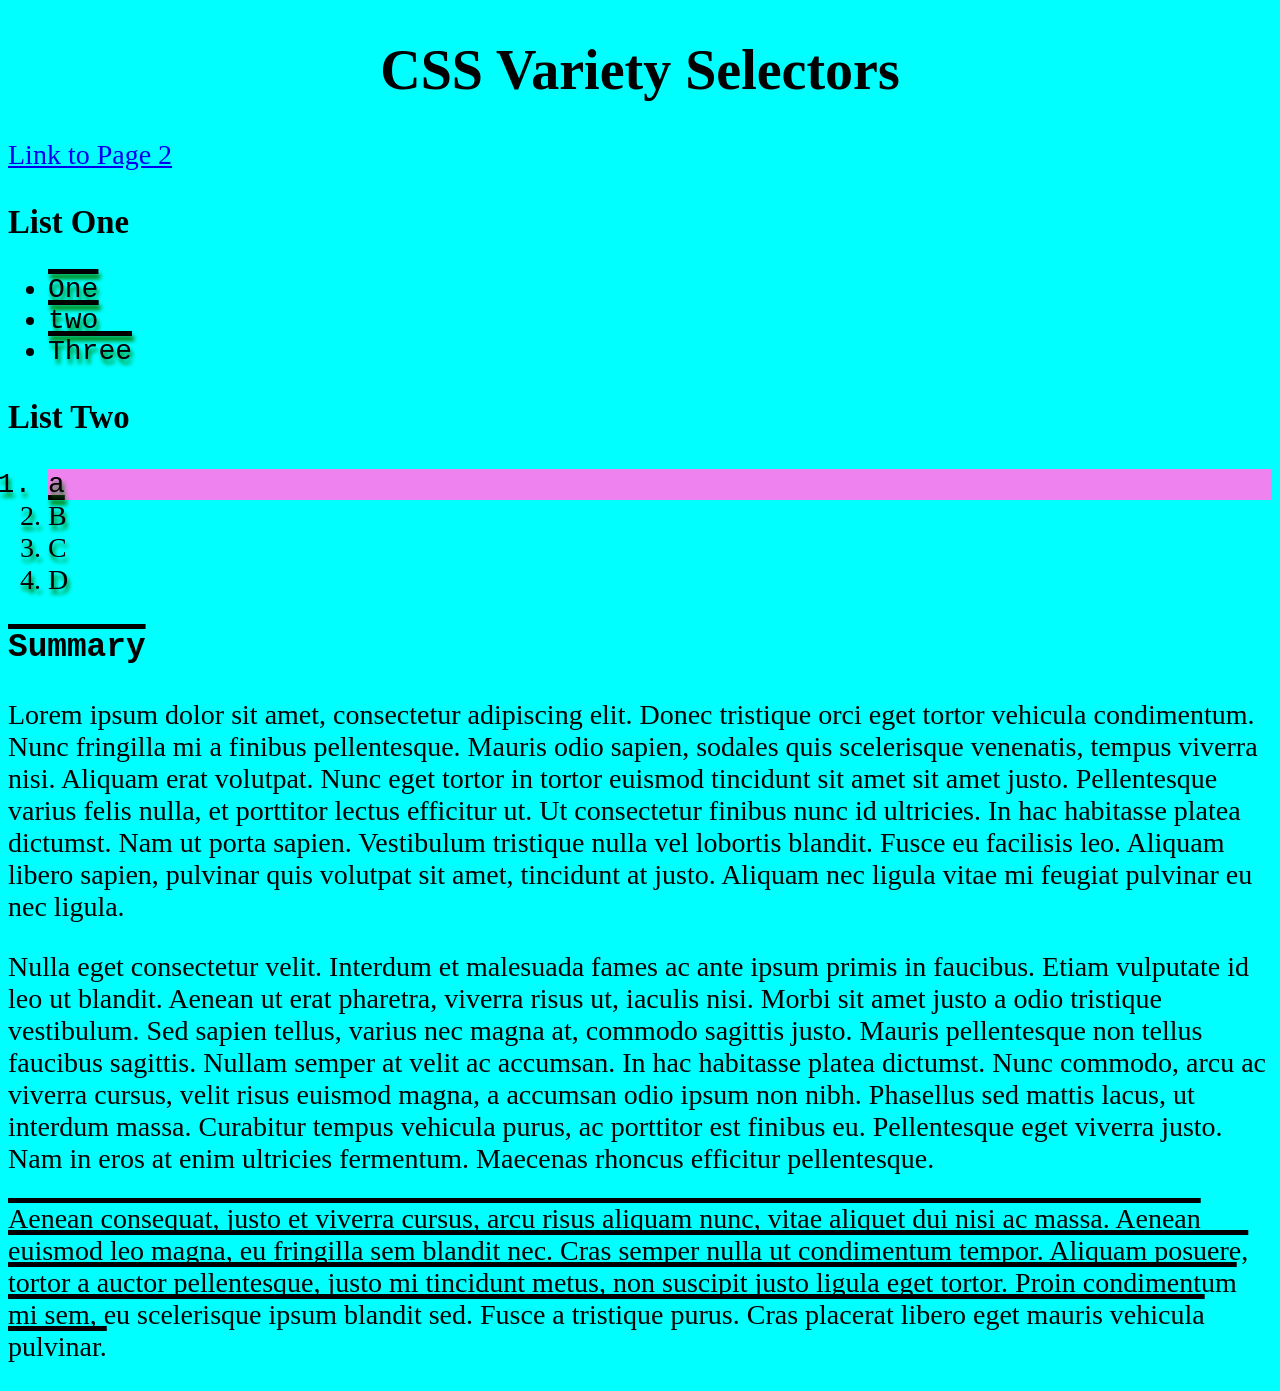
<file: index.html>
<!DOCTYPE html>
<html>
    <head>
        <title>12.1</title>
        <link rel="stylesheet" href="Style_1.css">

    </head>
    <body>
        <h1>CSS Variety Selectors</h1>
        <a href="Page_2.html">Link to Page 2</a>
        <h3>List One</h3>
        <ul class="Apple">
            <li>One</li>
            <li class="Apple">Two</li>
            <li>Three</li>
        </ul>

        <h3>List Two</h3>
        <ol>
            <li class="Apple" id="special">A</li>
            <li>B</li>
            <li>C</li>
            <li>D</li>
        </ol>

        <h3 class="Apple">Summary</h3>
        <p> Lorem ipsum dolor sit amet, consectetur adipiscing elit.
        Donec tristique orci eget tortor vehicula condimentum.
        Nunc fringilla mi a finibus pellentesque.
        Mauris odio sapien, sodales quis scelerisque venenatis,
        tempus viverra nisi. Aliquam erat volutpat.
        Nunc eget tortor in tortor euismod tincidunt sit amet sit amet justo.
        Pellentesque varius felis nulla, et porttitor lectus efficitur ut.
        Ut consectetur finibus nunc id ultricies. In hac habitasse platea dictumst.
        Nam ut porta sapien. Vestibulum tristique nulla vel lobortis blandit.
        Fusce eu facilisis leo.
        Aliquam libero sapien, pulvinar quis volutpat sit amet, tincidunt at justo.
        Aliquam nec ligula vitae mi feugiat pulvinar eu nec ligula.</p>

        <p>Nulla eget consectetur velit.
        Interdum et malesuada fames ac ante ipsum primis in faucibus.
        Etiam vulputate id leo ut blandit.
        Aenean ut erat pharetra, viverra risus ut, iaculis nisi.
        Morbi sit amet justo a odio tristique vestibulum.
        Sed sapien tellus, varius nec magna at, commodo sagittis justo.
        Mauris pellentesque non tellus faucibus sagittis. Nullam semper at velit ac accumsan.
        In hac habitasse platea dictumst.
        Nunc commodo, arcu ac viverra cursus, velit risus euismod magna,
        a accumsan odio ipsum non nibh. Phasellus sed mattis lacus, ut interdum massa.
        Curabitur tempus vehicula purus, ac porttitor est finibus eu.
        Pellentesque eget viverra justo. Nam in eros at enim ultricies fermentum.
        Maecenas rhoncus efficitur pellentesque.</p>

        <p class="solo">Aenean consequat, justo et viverra cursus, arcu risus aliquam nunc,
        vitae aliquet dui nisi ac massa. Aenean euismod leo magna, eu fringilla sem blandit nec.
        Cras semper nulla ut condimentum tempor.
        Aliquam posuere, tortor a auctor pellentesque, justo mi tincidunt metus, non suscipit justo ligula eget tortor.
        Proin condimentum mi sem, eu scelerisque ipsum blandit sed.
        Fusce a tristique purus. Cras placerat libero eget mauris vehicula pulvinar. </p>

    </body>
</html>
</file>
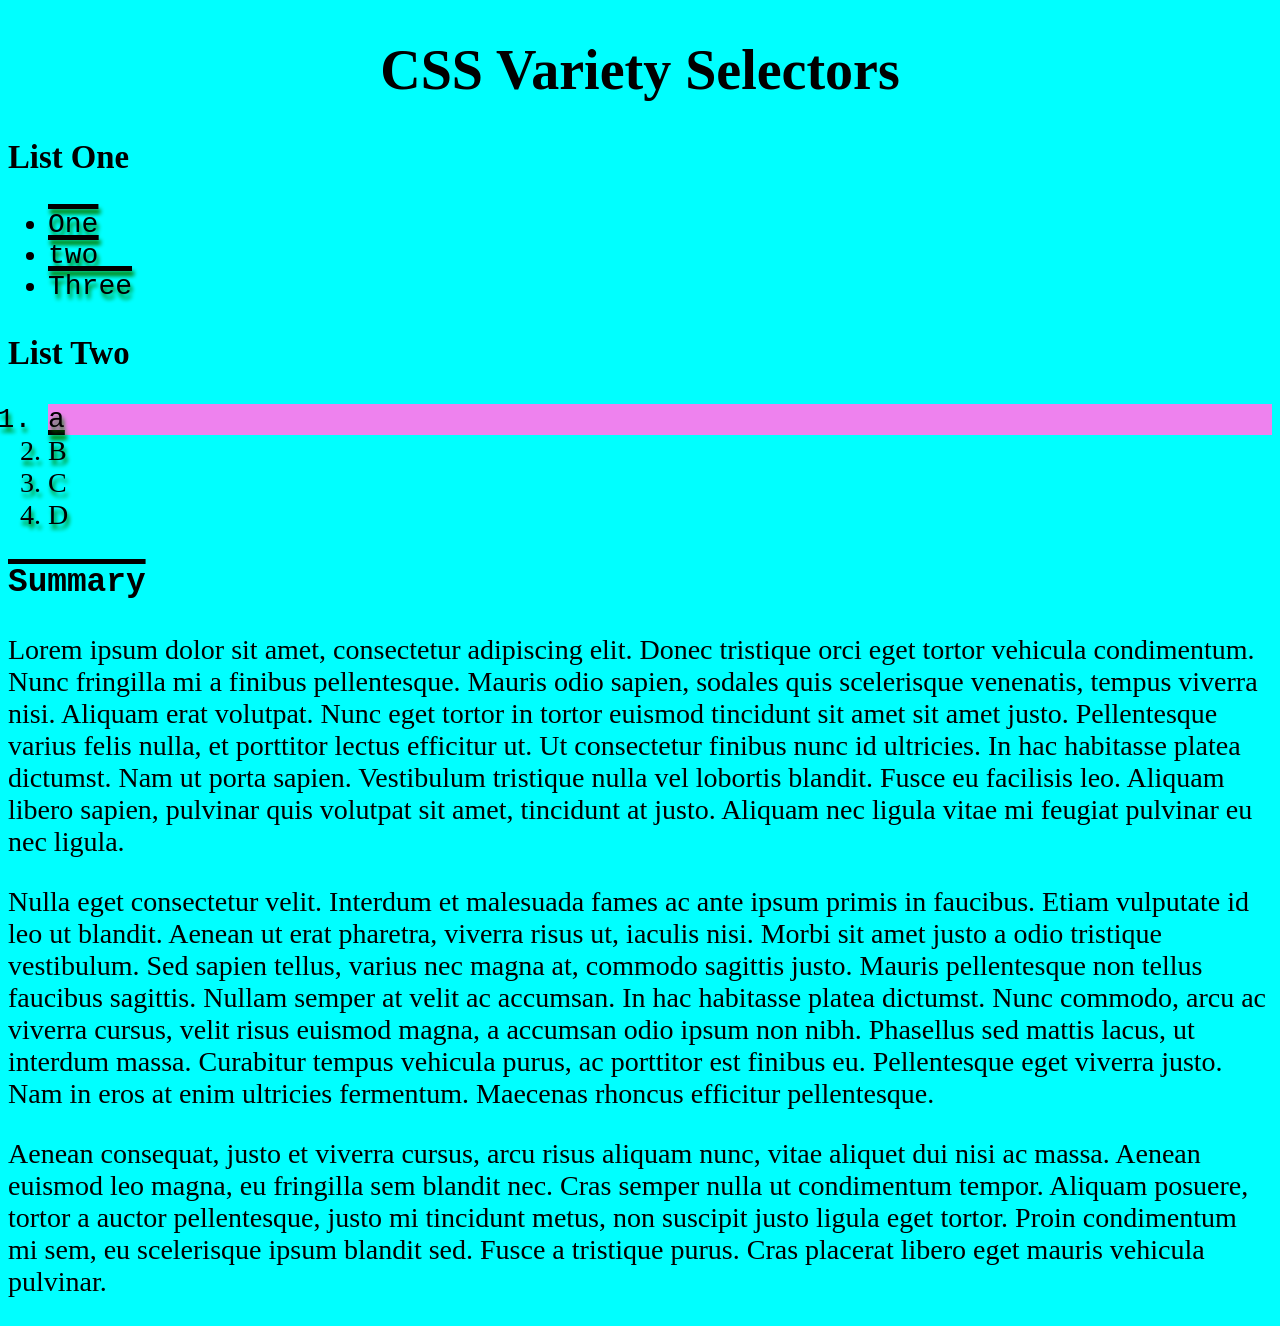
<file: Lec12_1.html>
<!DOCTYPE html>
<html>
    <head>
        <title>12.1</title>
        <link rel="stylesheet" href="Style_1.css">

    </head>
    <body>
        <h1>CSS Variety Selectors</h1>

        <h3>List One</h3>
        <ul class="Apple">
            <li>One</li>
            <li class="Apple">Two</li>
            <li>Three</li>
        </ul>

        <h3>List Two</h3>
        <ol>
            <li class="Apple" id="special">A</li>
            <li>B</li>
            <li>C</li>
            <li>D</li>
        </ol>

        <h3 class="Apple">Summary</h3>
        <p> Lorem ipsum dolor sit amet, consectetur adipiscing elit.
        Donec tristique orci eget tortor vehicula condimentum.
        Nunc fringilla mi a finibus pellentesque.
        Mauris odio sapien, sodales quis scelerisque venenatis,
        tempus viverra nisi. Aliquam erat volutpat.
        Nunc eget tortor in tortor euismod tincidunt sit amet sit amet justo.
        Pellentesque varius felis nulla, et porttitor lectus efficitur ut.
        Ut consectetur finibus nunc id ultricies. In hac habitasse platea dictumst.
        Nam ut porta sapien. Vestibulum tristique nulla vel lobortis blandit.
        Fusce eu facilisis leo.
        Aliquam libero sapien, pulvinar quis volutpat sit amet, tincidunt at justo.
        Aliquam nec ligula vitae mi feugiat pulvinar eu nec ligula.</p>

        <p>Nulla eget consectetur velit.
        Interdum et malesuada fames ac ante ipsum primis in faucibus.
        Etiam vulputate id leo ut blandit.
        Aenean ut erat pharetra, viverra risus ut, iaculis nisi.
        Morbi sit amet justo a odio tristique vestibulum.
        Sed sapien tellus, varius nec magna at, commodo sagittis justo.
        Mauris pellentesque non tellus faucibus sagittis. Nullam semper at velit ac accumsan.
        In hac habitasse platea dictumst.
        Nunc commodo, arcu ac viverra cursus, velit risus euismod magna,
        a accumsan odio ipsum non nibh. Phasellus sed mattis lacus, ut interdum massa.
        Curabitur tempus vehicula purus, ac porttitor est finibus eu.
        Pellentesque eget viverra justo. Nam in eros at enim ultricies fermentum.
        Maecenas rhoncus efficitur pellentesque.</p>

        <p>Aenean consequat, justo et viverra cursus, arcu risus aliquam nunc,
        vitae aliquet dui nisi ac massa. Aenean euismod leo magna, eu fringilla sem blandit nec.
        Cras semper nulla ut condimentum tempor.
        Aliquam posuere, tortor a auctor pellentesque, justo mi tincidunt metus, non suscipit justo ligula eget tortor.
        Proin condimentum mi sem, eu scelerisque ipsum blandit sed.
        Fusce a tristique purus. Cras placerat libero eget mauris vehicula pulvinar. </p>

    </body>
</html>
</file>
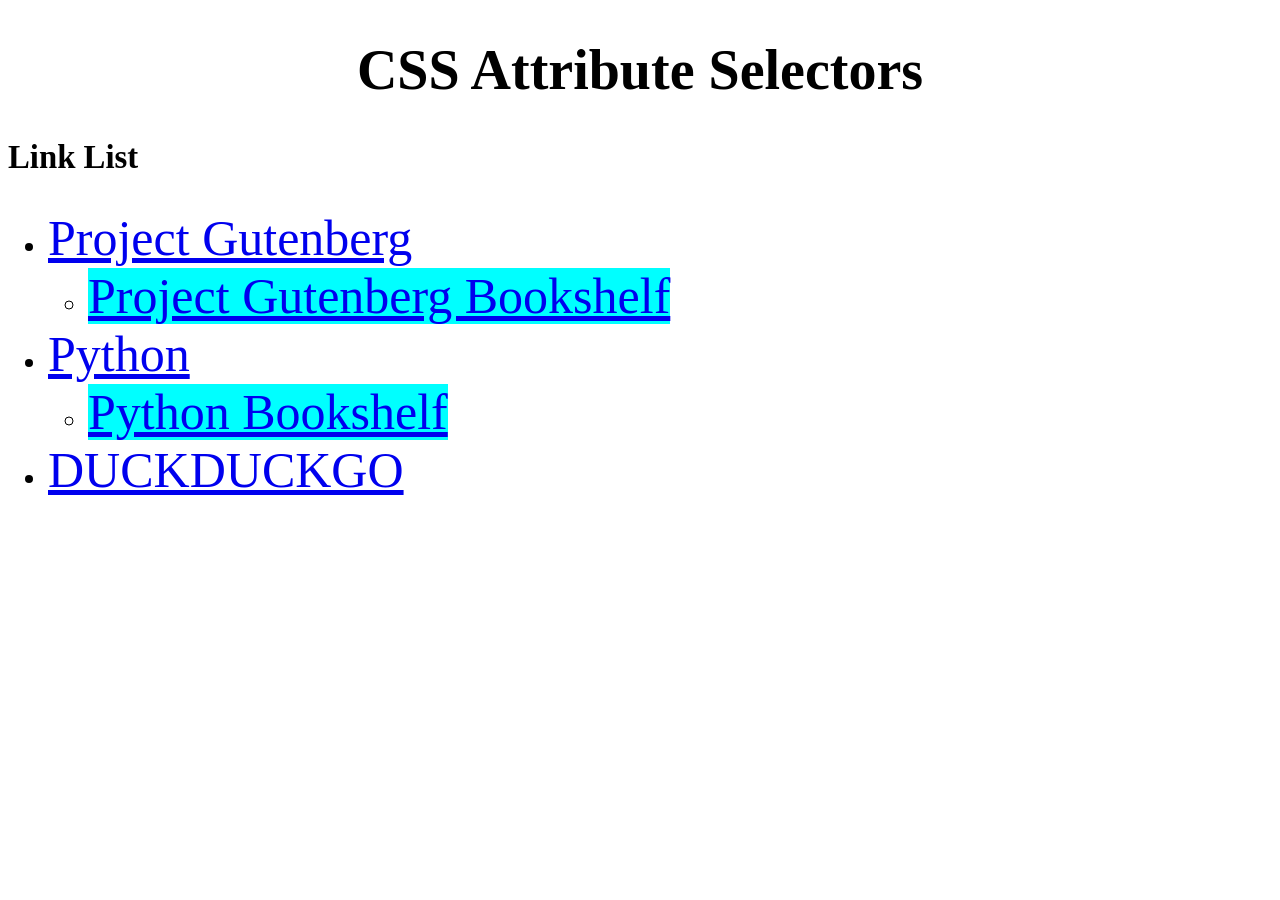
<file: Lec12_2.html>
<!DOCTYPE html>
<html>
    <head>
        <title>12.2</title>
        <link rel="stylesheet" href="Style_2.css">

    </head>
    <body>
        <h1>CSS Attribute Selectors</h1>

        <h3>Link List</h3>
        <ul>
            <li><a href="https://www.gutenberg.org/">Project Gutenberg</a></li>
            <ul>
                <li><a href="https://www.gutenberg.org/ebooks/bookshelf">Project Gutenberg Bookshelf</a></li>
            </ul>
            <li><a href="https://www.python.org/">Python</a></li>
            <ul>
                <li><a href="https://github.com/GoogleCloudPlatform/getting-started-python/tree/main/bookshelf">Python Bookshelf</a></li>
            </ul>
            <li><a href="https://duckduckgo.com/">DuckDuckGo</a></li>
        </ul>
    </body>
</html>
</file>
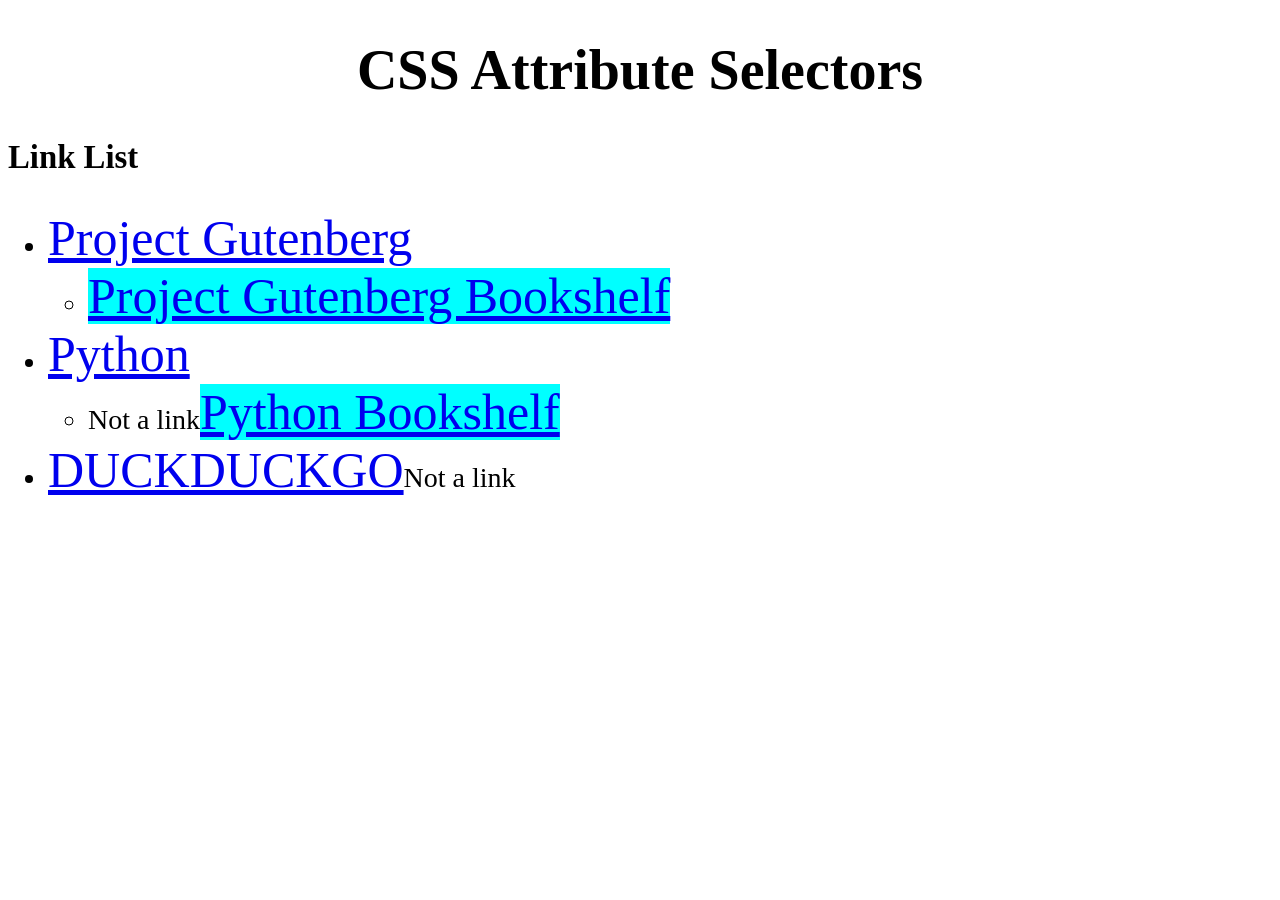
<file: Page_2.html>
<!DOCTYPE html>
<html>
    <head>
        <title>12.2</title>
        <link rel="stylesheet" href="Style_2.css">

    </head>
    <body>
        <h1>CSS Attribute Selectors</h1>

        <h3>Link List</h3>
        <ul>
            <li><a href="https://www.gutenberg.org/">Project Gutenberg</a></li>
            <ul>
                <li><a href="https://www.gutenberg.org/ebooks/bookshelf">Project Gutenberg Bookshelf</a></li>
            </ul>
            <li><a href="https://www.python.org/">Python</a></li>
            <ul>
                <li>Not a link<a href="https://github.com/GoogleCloudPlatform/getting-started-python/tree/main/bookshelf">Python Bookshelf</a></li>
            </ul>
            <li><a href="https://duckduckgo.com/">DuckDuckGo</a>Not a link</li>
        </ul>
    </body>
</html>
</file>
<file: Style_1.css>
body {
    font-size:28px;
}

h1{
    text-align: center;
}

ol, ul{
    text-shadow: 2px 5px 4px green;
}

*{
    background-color:aqua;
}

*::selection{
    background-color:white;
}

li.Apple#special{
    color:blanchealmond;
    background-color:violet;
}

li.Apple{
    text-transform:lowercase;
}

.Apple{
    font-family:Courier New, 'Courier New', Courier, monospace;
}

*[class]{
    text-decoration-line:overline;
    text-decoration-thickness:5px;
}

li[id]{
    text-decoration-line:underline;
}
</file>
<file: Style_2.css>
body {
    font-size:28px;
}

h1{
    text-align: center;
}

[href]{
    font-size:50px;
}
[href="https://duckduckgo.com/"]{
    text-transform:uppercase;
}

[href*="python"]{
    text-shadow: 4px 2px 4px 2px plum;
}

[href$="bookshelf"]{
    background-color:aqua;
}

[href^="https://www.gutenburg.org/"]{
    text-decoration-line:overline underline;
    text-decoration-thickness: 5px;
}
</file>
